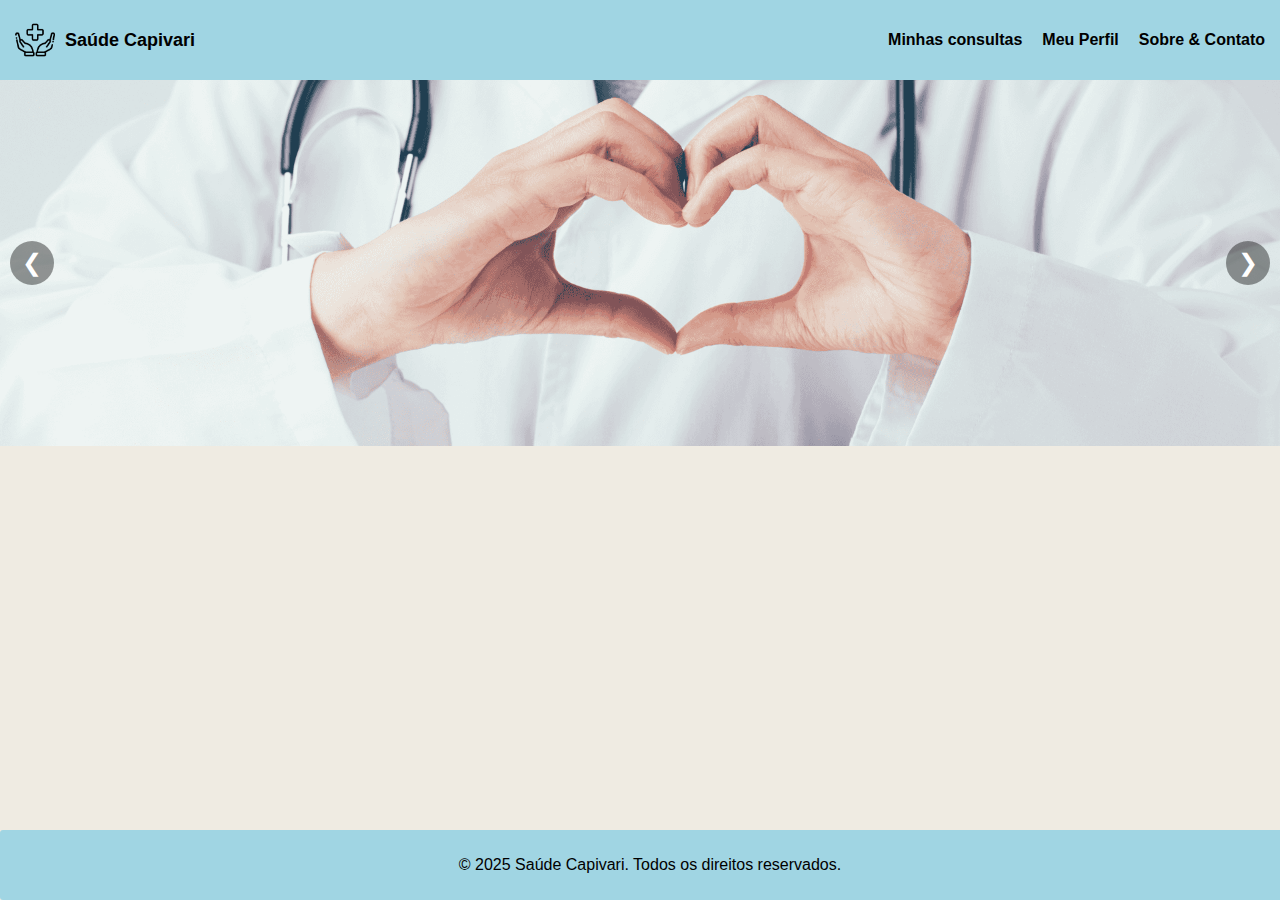
<file: PACIENTE/index.html>
<!DOCTYPE html>
<html lang="pt-BR">
  <head>
    <meta charset="UTF-8" />
    <meta name="viewport" content="width=device-width, initial-scale=1.0" />
    <title>Inicio</title>
    <link rel="stylesheet" href="styles.css" />
    <script defer src="navbar.js"></script>
    <link rel="icon" type="image" href="/PACIENTE/imagens/logo.png" />
  </head>
  <body>
    <nav class="navbar">
      <div class="logo">
        <img
          src="/PACIENTE/imagens/logo.png"
          alt="Logo Saúde Capivari"
          class="logo-img"
        />
        <span>Saúde Capivari</span>
      </div>

      <ul class="nav-links" id="navLinks">
        <li class="dropdown">
          <a href="#home">Minhas consultas</a>
          <ul class="dropdown-menu">
            <li><a href="#consultas-marcadas">Consultas Marcadas</a></li>
            <li><a href="#historico-consultas">Histórico de Consultas</a></li>
          </ul>
        </li>
        <li><a href="#contact">Meu Perfil</a></li>
        <li><a href="#about">Sobre & Contato</a></li>
      </ul>
      <div class="menu-toggle" onclick="toggleMenu()">☰</div>
    </nav>

    <div class="carousel">
      <img src="/PACIENTE/imagens/medicina.png" class="carousel-image active" />
      <img src="/PACIENTE/imagens/telemedicina-1.jpg" class="carousel-image" />
      <button class="carousel-btn prev" onclick="changeSlide(-1)">❮</button>
      <button class="carousel-btn next" onclick="changeSlide(1)">❯</button>
    </div>

    <div class="main-text fade-in-up fade-in-delay-1">
      <header id="home">
        <h1>Bem-vindo ao Agendamento de Consultas</h1>
        <p>Facilitando seu atendimento nos postos de saúde.</p>
      </header>

      <section id="schedule">
        <h2>Agendar Consulta</h2>
        <p>Escolha seu posto de saúde e agende sua consulta facilmente.</p>
      </section>
    </div>

    <section id="postos" class="fade-in-up fade-in-delay-2">
      <div class="botoes-postos">
        <a href="/POSTO/CENTROI/index.html">CENTRO I</a>
        <a href="/POSTO/CENTROII/index.html">CENTRO II</a>
        <a href="/POSTO/SANTALUCIA/index.html">SANTA LÚCIA</a>
        <a href="/POSTO/SANTOANDRE/index.html">SANTO ANDRÉ</a>
        <a href="/POSTO/CACADOR/index.html">CAÇADOR</a>
        <a href="/POSTO/VILAFLOR/index.html">VILA FLOR</a>
        <a href="/POSTO/TRESDEMAIO/index.html">TRÊS DE MAIO</a>
        <a href="/POSTO/ALVORADA/index.html">ALVORADA</a>
      </div>
    </section>

    <footer class="footer">
      <p>&copy; 2025 Saúde Capivari. Todos os direitos reservados.</p>
    </footer>

    <script>
      window.onload = function () {
        let currentSlide = 0;
        const slides = document.querySelectorAll(".carousel-image");

        function showSlide(index) {
          slides.forEach((slide, i) => {
            slide.classList.remove("active");
            if (i === index) slide.classList.add("active");
          });
        }

        function changeSlide(direction) {
          currentSlide += direction;
          if (currentSlide >= slides.length) currentSlide = 0;
          if (currentSlide < 0) currentSlide = slides.length - 1;
          showSlide(currentSlide);
        }

        // Exibe o primeiro slide
        showSlide(currentSlide);

        // Troca automático
        setInterval(() => changeSlide(1), 5000);

        // Torna a função acessível no HTML
        window.changeSlide = changeSlide;
      };
    </script>
  </body>
</html>
</file>
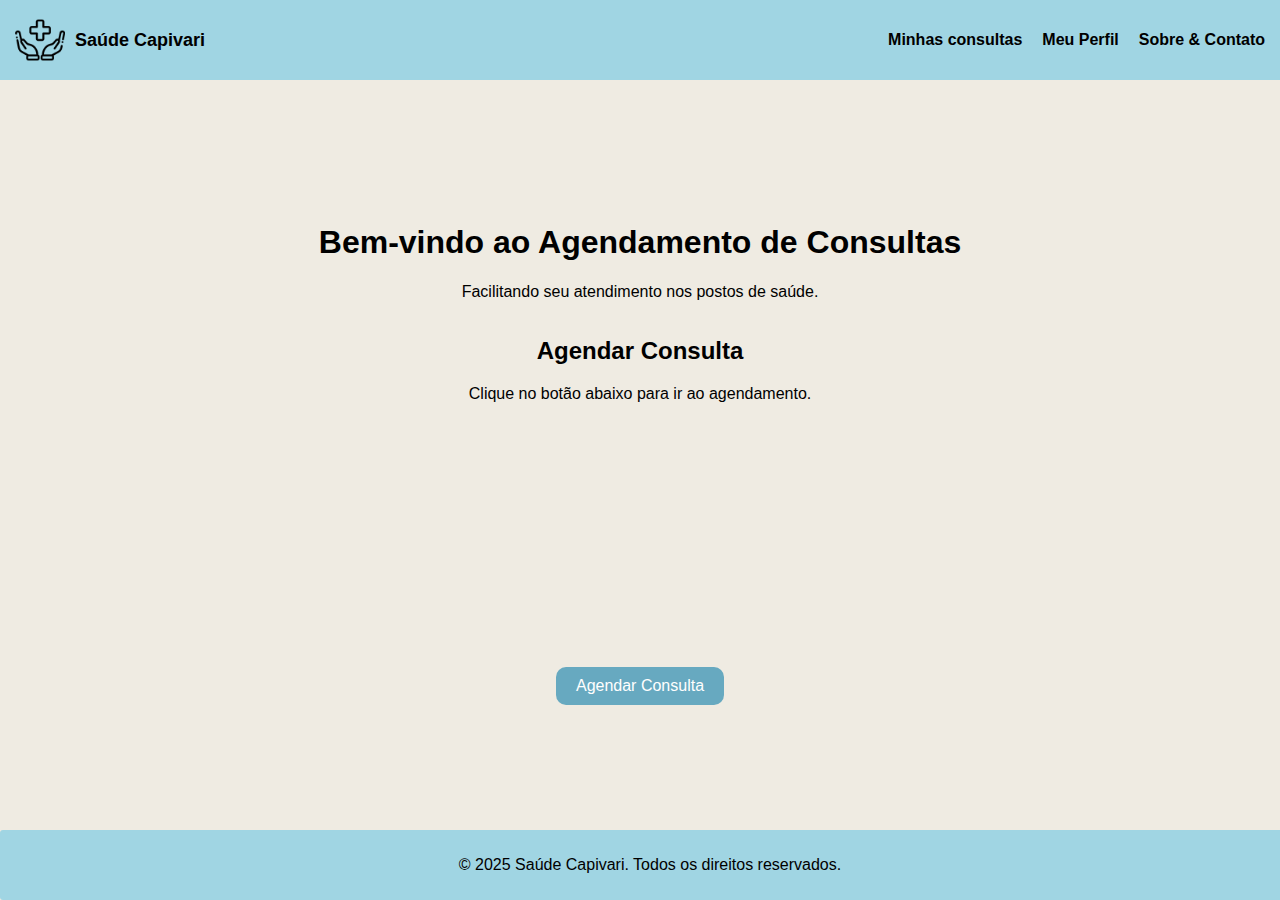
<file: POSTO/ALVORADA/index.html>
<!DOCTYPE html>
<html lang="pt-BR">
  <head>
    <meta charset="UTF-8" />
    <meta name="viewport" content="width=device-width, initial-scale=1.0" />
    <title>Inicio - Alvorada</title>
    <link rel="stylesheet" href="/POSTO/ALVORADA/style.css" />
    <script defer src="/PACIENTE/navbar.js"></script>
    <link rel="icon" type="image" href="/PACIENTE/imagens/logo.png" />
  </head>
  <body>
    <nav class="navbar">
      <div class="logo">
        <img
          src="/PACIENTE/imagens/logo.png"
          alt="Logo Saúde Capivari"
          class="logo-img"
        />
        <span>Saúde Capivari</span>
      </div>

      <ul class="nav-links" id="navLinks">
        <li class="dropdown">
          <a href="#home">Minhas consultas</a>
          <ul class="dropdown-menu">
            <li><a href="#consultas-marcadas">Consultas Marcadas</a></li>
            <li><a href="#historico-consultas">Histórico de Consultas</a></li>
          </ul>
        </li>
        <li><a href="#contact">Meu Perfil</a></li>
        <li><a href="#about">Sobre & Contato</a></li>
      </ul>
      <div class="menu-toggle" onclick="toggleMenu()">☰</div>
    </nav>

    <div class="main-text">
      <header id="home">
        <h1>Bem-vindo ao Agendamento de Consultas</h1>
        <p>Facilitando seu atendimento nos postos de saúde.</p>
      </header>

      <section id="schedule">
        <h2>Agendar Consulta</h2>
        <p>Clique no botão abaixo para ir ao agendamento.</p>
      </section>
    </div>

    <div class="button-agendamento">
      <a href="/PACIENTE/agendamento.html" class="btn-link">Agendar Consulta</a>
    </div>

    <footer class="footer">
      <p>&copy; 2025 Saúde Capivari. Todos os direitos reservados.</p>
    </footer>
  </body>
</html>
</file>
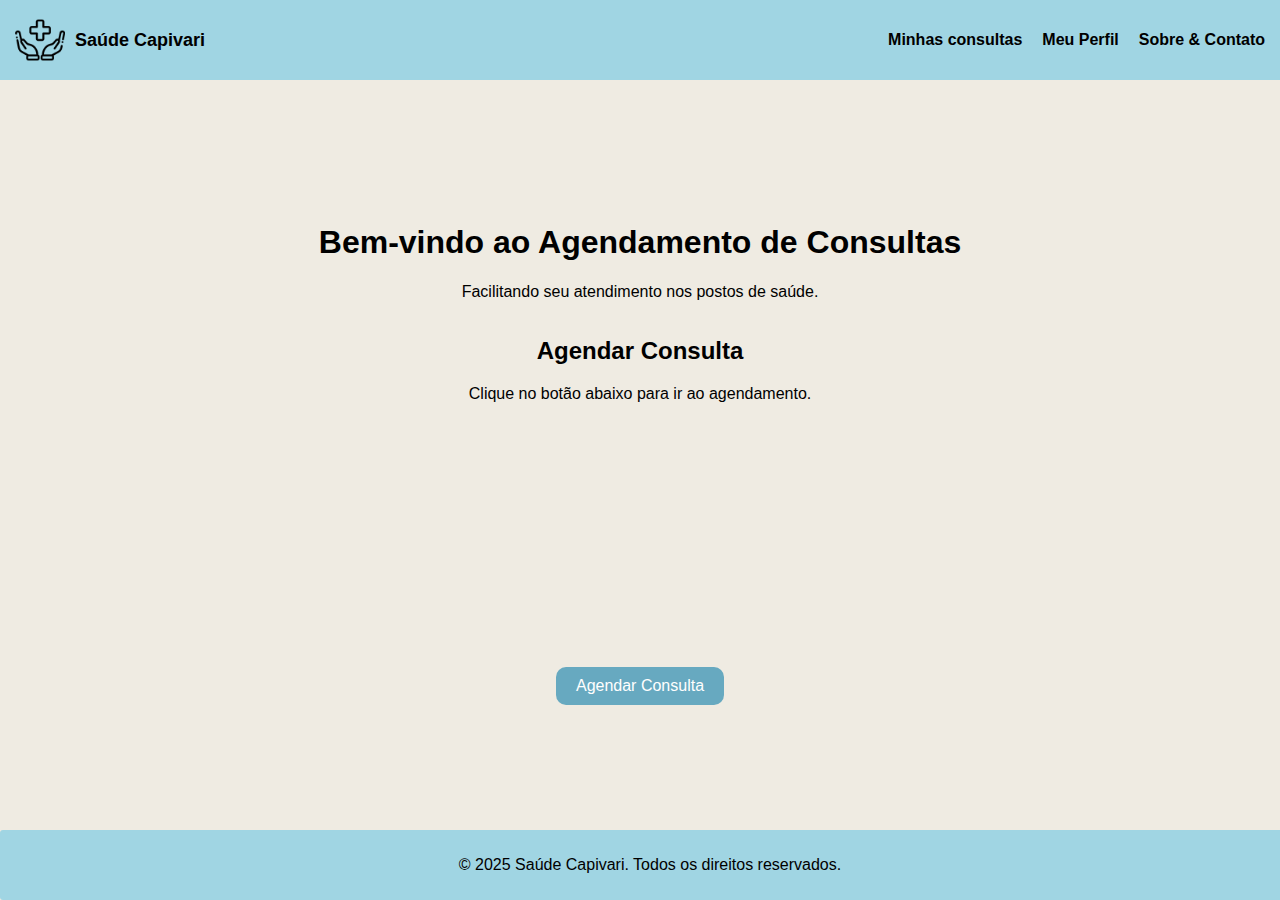
<file: POSTO/CACADOR/index.html>
<!DOCTYPE html>
<html lang="pt-BR">
  <head>
    <meta charset="UTF-8" />
    <meta name="viewport" content="width=device-width, initial-scale=1.0" />
    <title>Inicio - Caçador</title>
    <link rel="stylesheet" href="/POSTO/CACADOR/style.css" />
    <script defer src="/PACIENTE/navbar.js"></script>
    <link rel="icon" type="image" href="/PACIENTE/imagens/logo.png" />
  </head>
  <body>
    <nav class="navbar">
      <div class="logo">
        <img
          src="/PACIENTE/imagens/logo.png"
          alt="Logo Saúde Capivari"
          class="logo-img"
        />
        <span>Saúde Capivari</span>
      </div>

      <ul class="nav-links" id="navLinks">
        <li class="dropdown">
          <a href="#home">Minhas consultas</a>
          <ul class="dropdown-menu">
            <li><a href="#consultas-marcadas">Consultas Marcadas</a></li>
            <li><a href="#historico-consultas">Histórico de Consultas</a></li>
          </ul>
        </li>
        <li><a href="#contact">Meu Perfil</a></li>
        <li><a href="#about">Sobre & Contato</a></li>
      </ul>
      <div class="menu-toggle" onclick="toggleMenu()">☰</div>
    </nav>

    <div class="main-text">
      <header id="home">
        <h1>Bem-vindo ao Agendamento de Consultas</h1>
        <p>Facilitando seu atendimento nos postos de saúde.</p>
      </header>

      <section id="schedule">
        <h2>Agendar Consulta</h2>
        <p>Clique no botão abaixo para ir ao agendamento.</p>
      </section>
    </div>

    <div class="button-agendamento">
      <a href="/PACIENTE/agendamento.html" class="btn-link">Agendar Consulta</a>
    </div>

    <footer class="footer">
      <p>&copy; 2025 Saúde Capivari. Todos os direitos reservados.</p>
    </footer>
  </body>
</html>
</file>
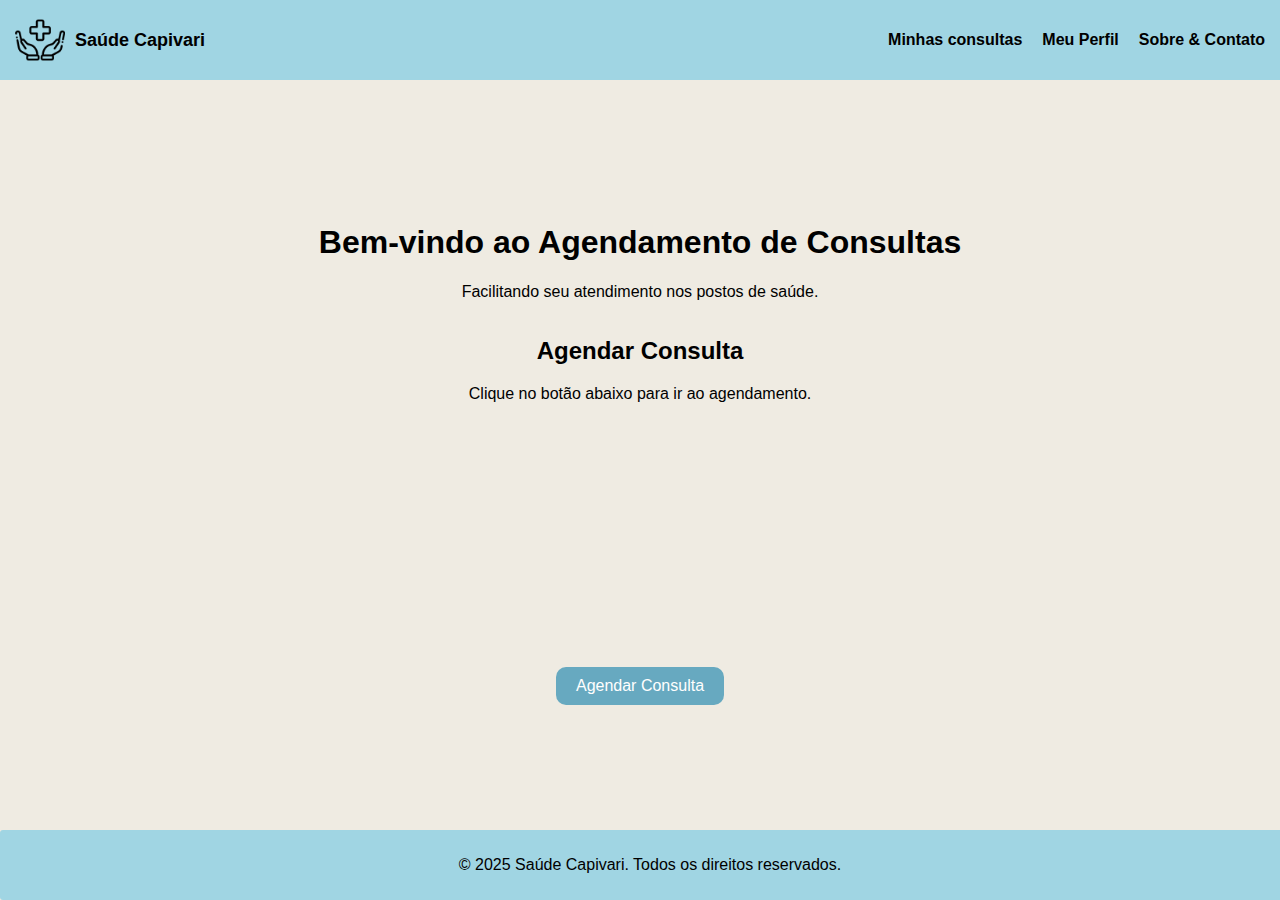
<file: POSTO/CENTROI/index.html>
<!DOCTYPE html>
<html lang="pt-BR">
  <head>
    <meta charset="UTF-8" />
    <meta name="viewport" content="width=device-width, initial-scale=1.0" />
    <title>Inicio - Centro I</title>
    <link rel="stylesheet" href="/POSTO/CENTROI/style.css" />
    <script defer src="/PACIENTE/navbar.js"></script>
    <link rel="icon" type="image" href="/PACIENTE/imagens/logo.png" />
  </head>
  <body>
    <nav class="navbar">
      <div class="logo">
        <img
          src="/PACIENTE/imagens/logo.png"
          alt="Logo Saúde Capivari"
          class="logo-img"
        />
        <span>Saúde Capivari</span>
      </div>

      <ul class="nav-links" id="navLinks">
        <li class="dropdown">
          <a href="#home">Minhas consultas</a>
          <ul class="dropdown-menu">
            <li><a href="#consultas-marcadas">Consultas Marcadas</a></li>
            <li><a href="#historico-consultas">Histórico de Consultas</a></li>
          </ul>
        </li>
        <li><a href="#contact">Meu Perfil</a></li>
        <li><a href="#about">Sobre & Contato</a></li>
      </ul>
      <div class="menu-toggle" onclick="toggleMenu()">☰</div>
    </nav>

    <div class="main-text">
      <header id="home">
        <h1>Bem-vindo ao Agendamento de Consultas</h1>
        <p>Facilitando seu atendimento nos postos de saúde.</p>
      </header>

      <section id="schedule">
        <h2>Agendar Consulta</h2>
        <p>Clique no botão abaixo para ir ao agendamento.</p>
      </section>
    </div>

    <div class="button-agendamento">
      <a href="/PACIENTE/agendamento.html" class="btn-link">Agendar Consulta</a>
    </div>

    <footer class="footer">
      <p>&copy; 2025 Saúde Capivari. Todos os direitos reservados.</p>
    </footer>
  </body>
</html>
</file>
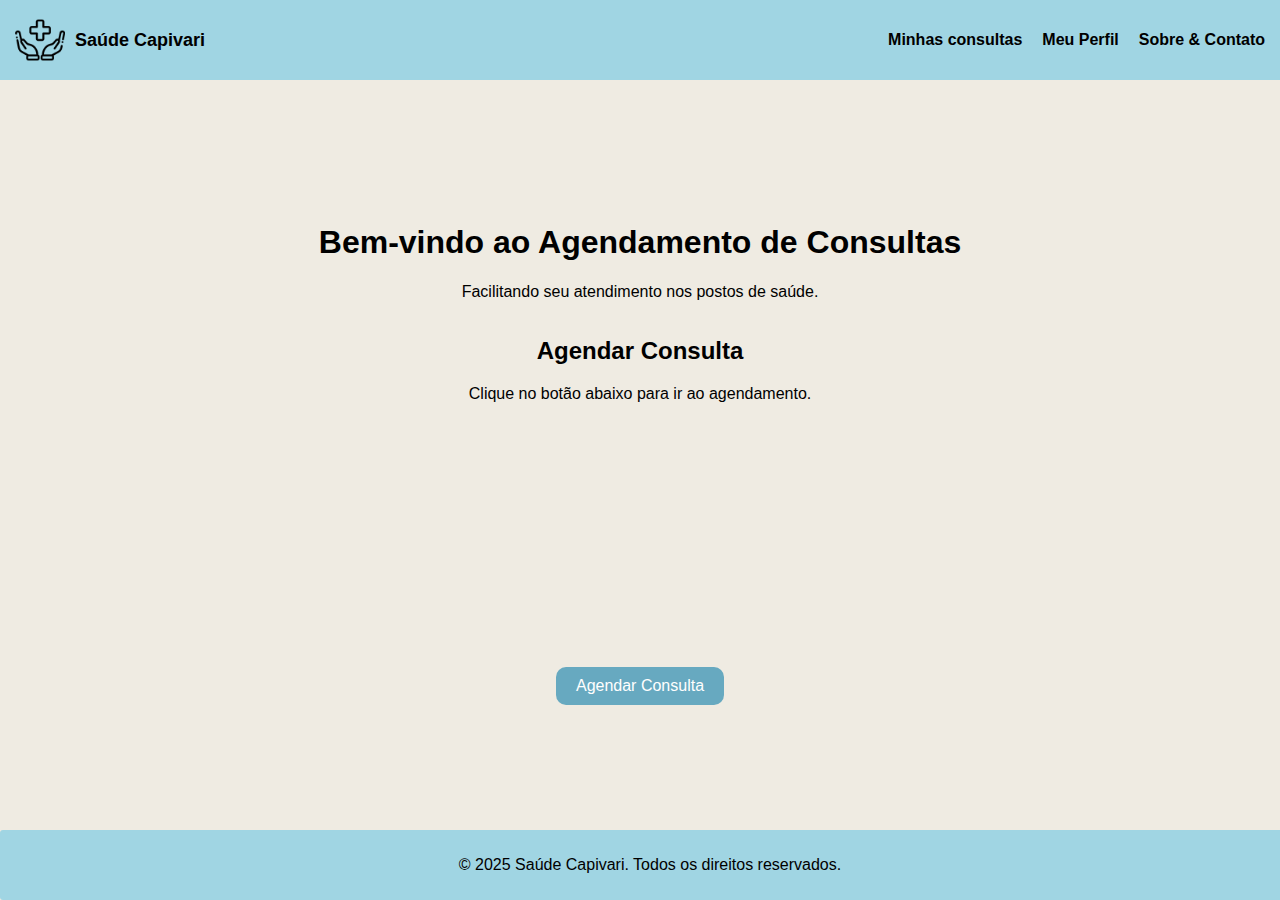
<file: POSTO/CENTROII/index.html>
<!DOCTYPE html>
<html lang="pt-BR">
  <head>
    <meta charset="UTF-8" />
    <meta name="viewport" content="width=device-width, initial-scale=1.0" />
    <title>Inicio - Centro II</title>
    <link rel="stylesheet" href="/POSTO/CENTROII/style.css" />
    <script defer src="/PACIENTE/navbar.js"></script>
    <link rel="icon" type="image" href="/PACIENTE/imagens/logo.png" />
  </head>
  <body>
    <nav class="navbar">
      <div class="logo">
        <img
          src="/PACIENTE/imagens/logo.png"
          alt="Logo Saúde Capivari"
          class="logo-img"
        />
        <span>Saúde Capivari</span>
      </div>

      <ul class="nav-links" id="navLinks">
        <li class="dropdown">
          <a href="#home">Minhas consultas</a>
          <ul class="dropdown-menu">
            <li><a href="#consultas-marcadas">Consultas Marcadas</a></li>
            <li><a href="#historico-consultas">Histórico de Consultas</a></li>
          </ul>
        </li>
        <li><a href="#contact">Meu Perfil</a></li>
        <li><a href="#about">Sobre & Contato</a></li>
      </ul>
      <div class="menu-toggle" onclick="toggleMenu()">☰</div>
    </nav>

    <div class="main-text">
      <header id="home">
        <h1>Bem-vindo ao Agendamento de Consultas</h1>
        <p>Facilitando seu atendimento nos postos de saúde.</p>
      </header>

      <section id="schedule">
        <h2>Agendar Consulta</h2>
        <p>Clique no botão abaixo para ir ao agendamento.</p>
      </section>
    </div>

    <div class="button-agendamento">
      <a href="/PACIENTE/agendamento.html" class="btn-link">Agendar Consulta</a>
    </div>

    <footer class="footer">
      <p>&copy; 2025 Saúde Capivari. Todos os direitos reservados.</p>
    </footer>
  </body>
</html>
</file>
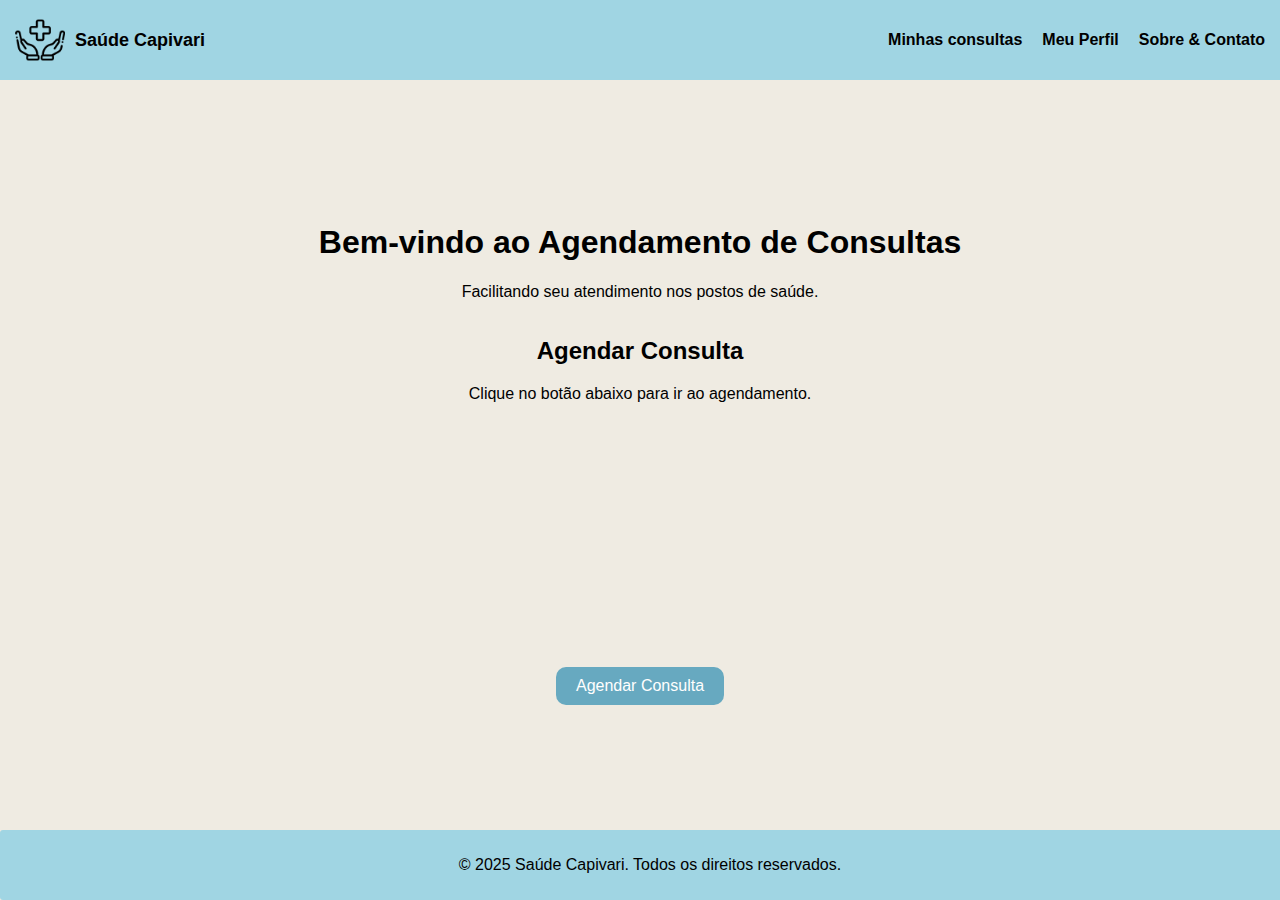
<file: POSTO/SANTALUCIA/index.html>
<!DOCTYPE html>
<html lang="pt-BR">
  <head>
    <meta charset="UTF-8" />
    <meta name="viewport" content="width=device-width, initial-scale=1.0" />
    <title>Inicio - Santa Lucia</title>
    <link rel="stylesheet" href="/POSTO/SANTALUCIA/style.css" />
    <script defer src="/PACIENTE/navbar.js"></script>
    <link rel="icon" type="image" href="/PACIENTE/imagens/logo.png" />
  </head>
  <body>
    <nav class="navbar">
      <div class="logo">
        <img
          src="/PACIENTE/imagens/logo.png"
          alt="Logo Saúde Capivari"
          class="logo-img"
        />
        <span>Saúde Capivari</span>
      </div>

      <ul class="nav-links" id="navLinks">
        <li class="dropdown">
          <a href="#home">Minhas consultas</a>
          <ul class="dropdown-menu">
            <li><a href="#consultas-marcadas">Consultas Marcadas</a></li>
            <li><a href="#historico-consultas">Histórico de Consultas</a></li>
          </ul>
        </li>
        <li><a href="#contact">Meu Perfil</a></li>
        <li><a href="#about">Sobre & Contato</a></li>
      </ul>
      <div class="menu-toggle" onclick="toggleMenu()">☰</div>
    </nav>

    <div class="main-text">
      <header id="home">
        <h1>Bem-vindo ao Agendamento de Consultas</h1>
        <p>Facilitando seu atendimento nos postos de saúde.</p>
      </header>

      <section id="schedule">
        <h2>Agendar Consulta</h2>
        <p>Clique no botão abaixo para ir ao agendamento.</p>
      </section>
    </div>

    <div class="button-agendamento">
      <a href="/PACIENTE/agendamento.html" class="btn-link">Agendar Consulta</a>
    </div>

    <footer class="footer">
      <p>&copy; 2025 Saúde Capivari. Todos os direitos reservados.</p>
    </footer>
  </body>
</html>
</file>
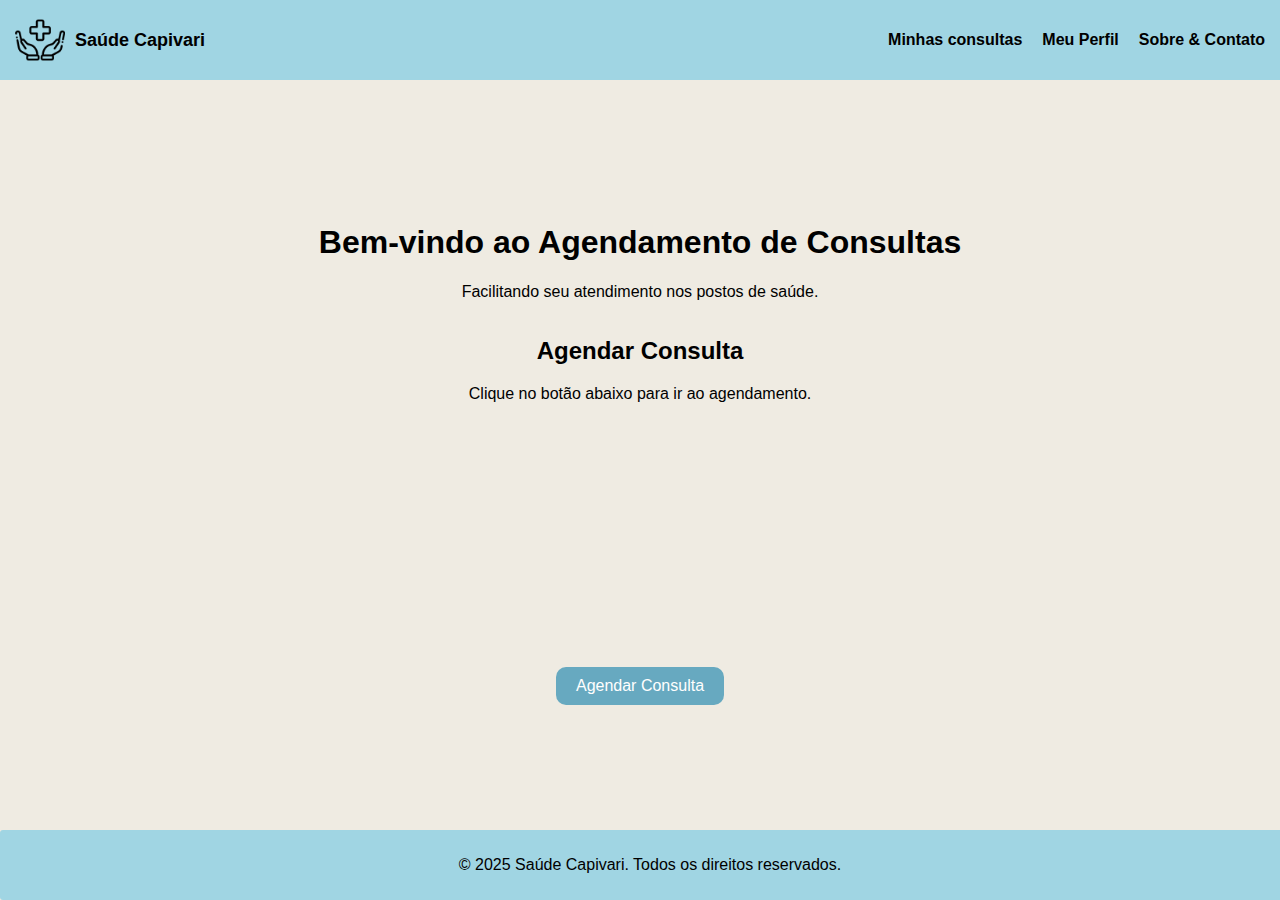
<file: POSTO/SANTOANDRE/index.html>
<!DOCTYPE html>
<html lang="pt-BR">
  <head>
    <meta charset="UTF-8" />
    <meta name="viewport" content="width=device-width, initial-scale=1.0" />
    <title>Inicio - Santo Andre</title>
    <link rel="stylesheet" href="/POSTO/SANTOANDRE/style.css" />
    <script defer src="/PACIENTE/navbar.js"></script>
    <link rel="icon" type="image" href="/PACIENTE/imagens/logo.png" />
  </head>
  <body>
    <nav class="navbar">
      <div class="logo">
        <img
          src="/PACIENTE/imagens/logo.png"
          alt="Logo Saúde Capivari"
          class="logo-img"
        />
        <span>Saúde Capivari</span>
      </div>

      <ul class="nav-links" id="navLinks">
        <li class="dropdown">
          <a href="#home">Minhas consultas</a>
          <ul class="dropdown-menu">
            <li><a href="#consultas-marcadas">Consultas Marcadas</a></li>
            <li><a href="#historico-consultas">Histórico de Consultas</a></li>
          </ul>
        </li>
        <li><a href="#contact">Meu Perfil</a></li>
        <li><a href="#about">Sobre & Contato</a></li>
      </ul>
      <div class="menu-toggle" onclick="toggleMenu()">☰</div>
    </nav>

    <div class="main-text">
      <header id="home">
        <h1>Bem-vindo ao Agendamento de Consultas</h1>
        <p>Facilitando seu atendimento nos postos de saúde.</p>
      </header>

      <section id="schedule">
        <h2>Agendar Consulta</h2>
        <p>Clique no botão abaixo para ir ao agendamento.</p>
      </section>
    </div>

    <div class="button-agendamento">
      <a href="/PACIENTE/agendamento.html" class="btn-link">Agendar Consulta</a>
    </div>

    <footer class="footer">
      <p>&copy; 2025 Saúde Capivari. Todos os direitos reservados.</p>
    </footer>
  </body>
</html>
</file>
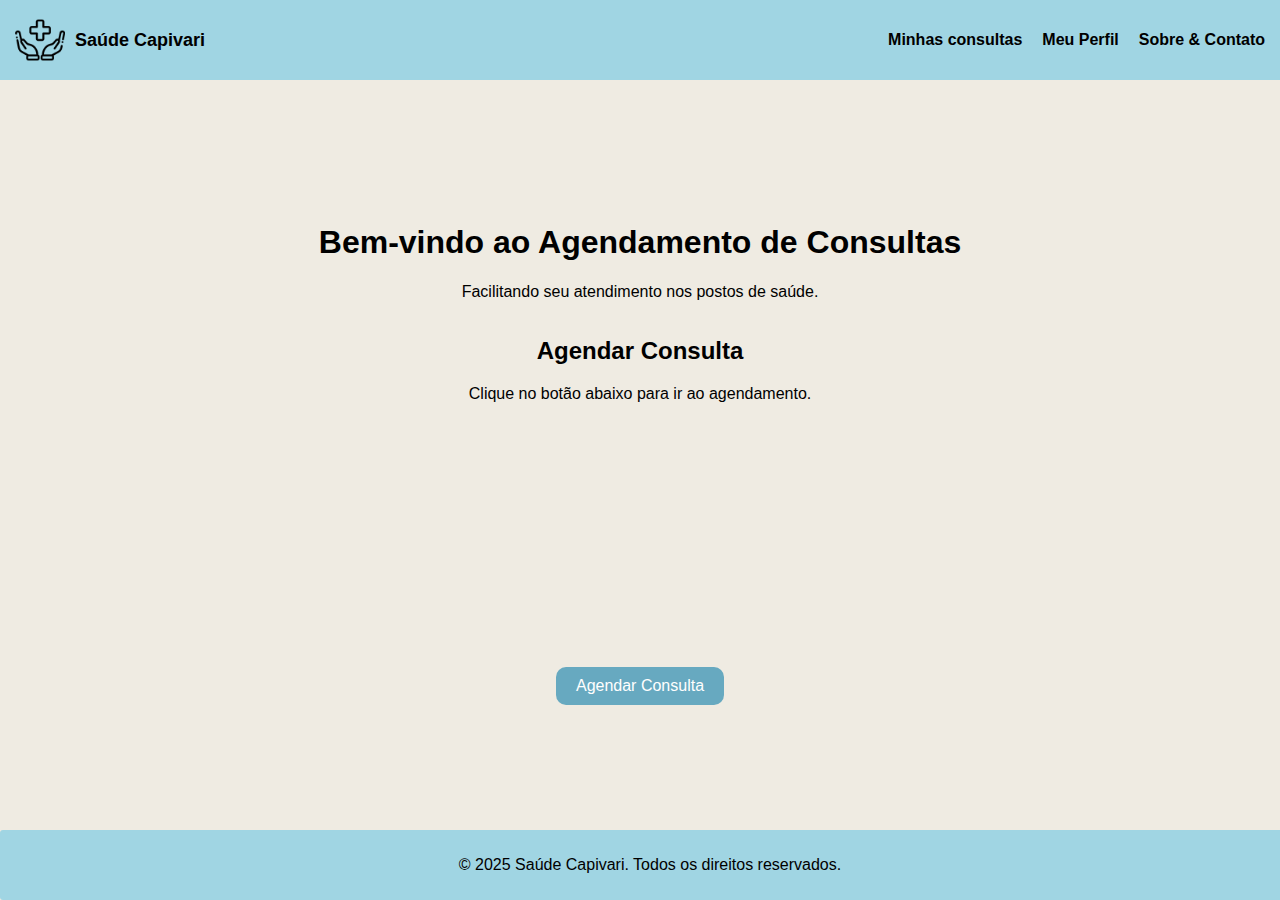
<file: POSTO/TRESDEMAIO/index.html>
<!DOCTYPE html>
<html lang="pt-BR">
  <head>
    <meta charset="UTF-8" />
    <meta name="viewport" content="width=device-width, initial-scale=1.0" />
    <title>Inicio - Três de Maio</title>
    <link rel="stylesheet" href="/POSTO/TRESDEMAIO/style.css" />
    <script defer src="/PACIENTE/navbar.js"></script>
    <link rel="icon" type="image" href="/PACIENTE/imagens/logo.png" />
  </head>
  <body>
    <nav class="navbar">
      <div class="logo">
        <img
          src="/PACIENTE/imagens/logo.png"
          alt="Logo Saúde Capivari"
          class="logo-img"
        />
        <span>Saúde Capivari</span>
      </div>

      <ul class="nav-links" id="navLinks">
        <li class="dropdown">
          <a href="#home">Minhas consultas</a>
          <ul class="dropdown-menu">
            <li><a href="#consultas-marcadas">Consultas Marcadas</a></li>
            <li><a href="#historico-consultas">Histórico de Consultas</a></li>
          </ul>
        </li>
        <li><a href="#contact">Meu Perfil</a></li>
        <li><a href="#about">Sobre & Contato</a></li>
      </ul>
      <div class="menu-toggle" onclick="toggleMenu()">☰</div>
    </nav>

    <div class="main-text">
      <header id="home">
        <h1>Bem-vindo ao Agendamento de Consultas</h1>
        <p>Facilitando seu atendimento nos postos de saúde.</p>
      </header>

      <section id="schedule">
        <h2>Agendar Consulta</h2>
        <p>Clique no botão abaixo para ir ao agendamento.</p>
      </section>
    </div>

    <div class="button-agendamento">
      <a href="/PACIENTE/agendamento.html" class="btn-link">Agendar Consulta</a>
    </div>

    <footer class="footer">
      <p>&copy; 2025 Saúde Capivari. Todos os direitos reservados.</p>
    </footer>
  </body>
</html>
</file>
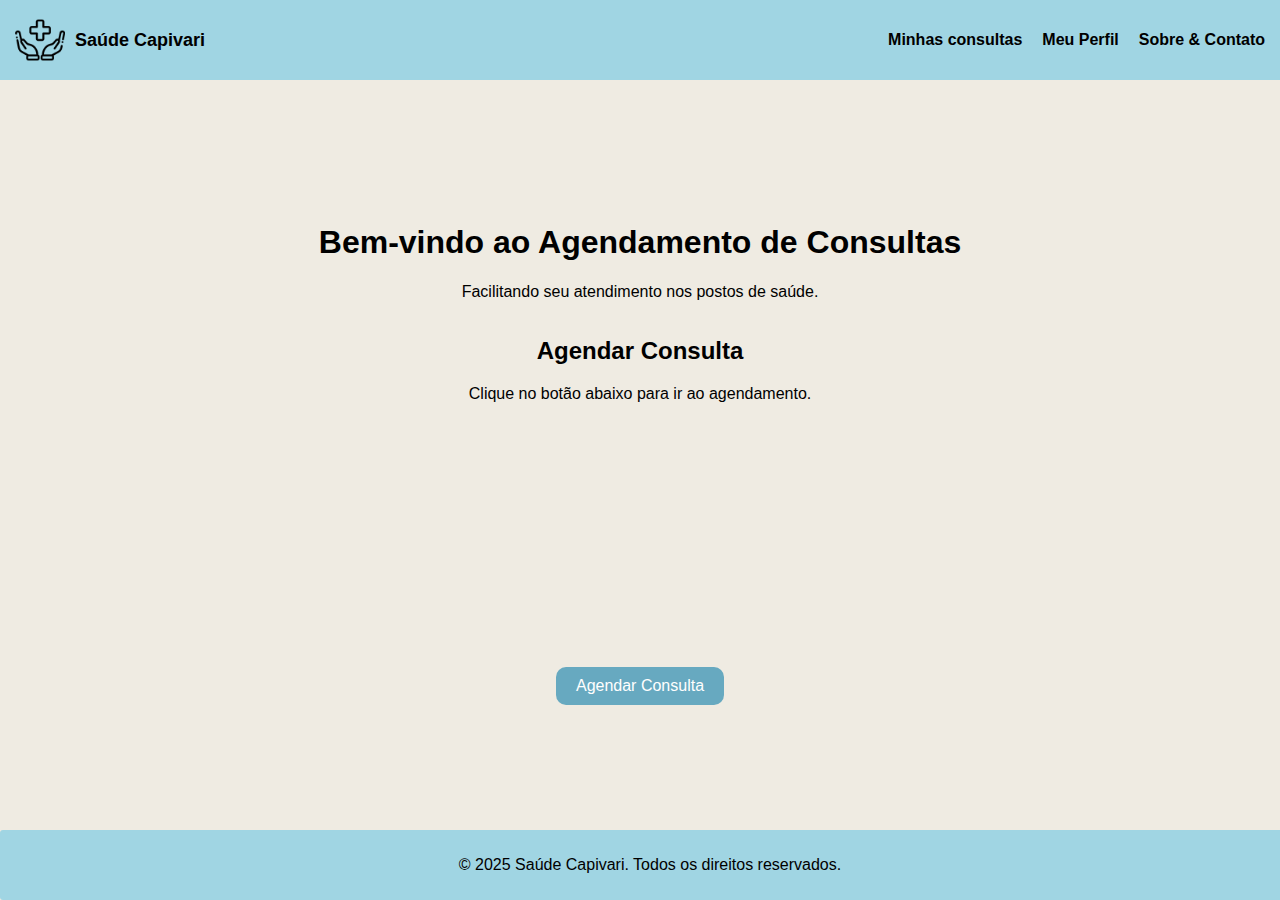
<file: POSTO/VILAFLOR/index.html>
<!DOCTYPE html>
<html lang="pt-BR">
  <head>
    <meta charset="UTF-8" />
    <meta name="viewport" content="width=device-width, initial-scale=1.0" />
    <title>Inicio - Vila Flor</title>
    <link rel="stylesheet" href="/POSTO/VILAFLOR/style.css" />
    <script defer src="/PACIENTE/navbar.js"></script>
    <link rel="icon" type="image" href="/PACIENTE/imagens/logo.png" />
  </head>
  <body>
    <nav class="navbar">
      <div class="logo">
        <img
          src="/PACIENTE/imagens/logo.png"
          alt="Logo Saúde Capivari"
          class="logo-img"
        />
        <span>Saúde Capivari</span>
      </div>

      <ul class="nav-links" id="navLinks">
        <li class="dropdown">
          <a href="#home">Minhas consultas</a>
          <ul class="dropdown-menu">
            <li><a href="#consultas-marcadas">Consultas Marcadas</a></li>
            <li><a href="#historico-consultas">Histórico de Consultas</a></li>
          </ul>
        </li>
        <li><a href="#contact">Meu Perfil</a></li>
        <li><a href="#about">Sobre & Contato</a></li>
      </ul>
      <div class="menu-toggle" onclick="toggleMenu()">☰</div>
    </nav>

    <div class="main-text">
      <header id="home">
        <h1>Bem-vindo ao Agendamento de Consultas</h1>
        <p>Facilitando seu atendimento nos postos de saúde.</p>
      </header>

      <section id="schedule">
        <h2>Agendar Consulta</h2>
        <p>Clique no botão abaixo para ir ao agendamento.</p>
      </section>
    </div>

    <div class="button-agendamento">
      <a href="/PACIENTE/agendamento.html" class="btn-link">Agendar Consulta</a>
    </div>

    <footer class="footer">
      <p>&copy; 2025 Saúde Capivari. Todos os direitos reservados.</p>
    </footer>
  </body>
</html>
</file>
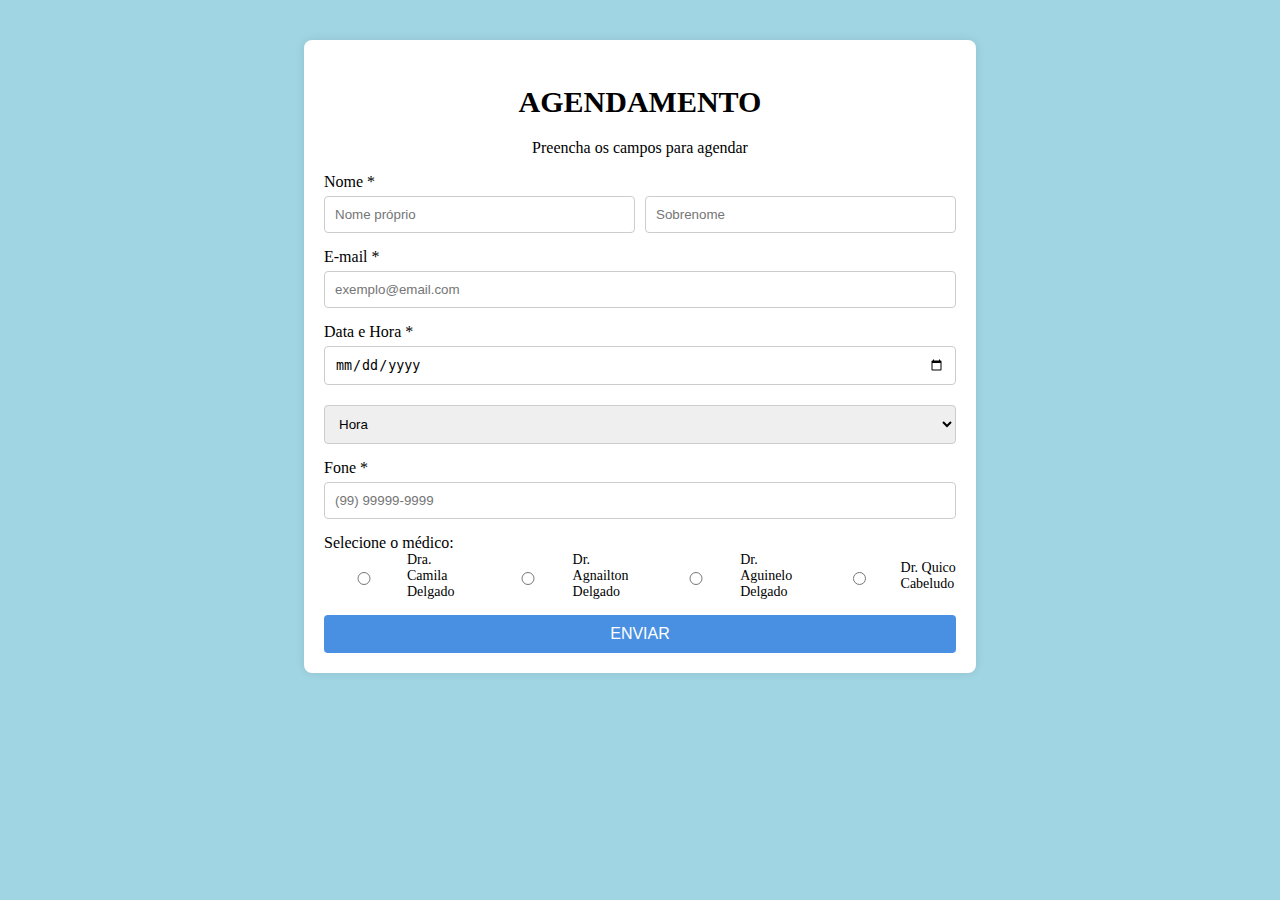
<file: PACIENTE/agendamento.html>
<!DOCTYPE html>
<html lang="en">
<head>
    <meta charset="UTF-8">
    <meta name="viewport" content="width=device-width, initial-scale=1.0">
    <title>Agendamento - Saúde Capivari</title>
    <link rel="stylesheet" href="/PACIENTE/agendamento.css">
    <link rel="icon" type="image" href="/PACIENTE/logo.png">
</head>
<body>
    <div class="container">
        <h2>AGENDAMENTO</h2>
        <p>Preencha os campos para agendar</p>
    
        <!-- Nome e Sobrenome lado a lado -->
        <div class="form-group">
            <label for="nome">Nome *</label>
            <div class="flex-container">
                <input type="text" id="nome" placeholder="Nome próprio" required>
                <input type="text" id="sobrenome" placeholder="Sobrenome" required>
            </div>
        </div>
    
        <div class="form-group">
            <label for="email">E-mail *</label>
            <input type="email" id="email" placeholder="exemplo@email.com" required>
        </div>
    
        <div class="form-group">
            <label for="data">Data e Hora *</label>
            <input type="date" id="data" required>
        </div>
    
        <div class="form-group">
            <select id="hora-minuto" required>
                <option value="">Hora</option>
                <option>07:00</option>
                <option>07:30</option>
                <option>08:00</option>
                <option>08:30</option>
                <option>09:00</option>
                <option>09:30</option>
                <option>10:00</option>
                <option>10:30</option>
                <option>11:00</option>
                <option>11:30</option>
                <option>12:00</option>
                <option>12:30</option>
                <option>13:00</option>
                <option>13:30</option>
                <option>14:00</option>
                <option>14:30</option>
                <option>15:00</option>
                <option>15:30</option>
                <option>16:00</option>
                <option>16:30</option>
                <option>17:00</option>
                <option>17:30</option>
            </select>
        </div>
    
        <div class="form-group">
            <label for="telefone">Fone *</label>
            <input type="tel" id="telefone" placeholder="(99) 99999-9999" required>
        </div>
    
        <div class="form-group">
            <label>Selecione o médico:</label>
            <div class="radio-group">
                <label><input type="radio" name="dentista" value="Camila"> Dra. Camila Delgado</label>
                <label><input type="radio" name="dentista" value="Agnailton"> Dr. Agnailton Delgado</label>
                <label><input type="radio" name="dentista" value="Aguinelo"> Dr. Aguinelo Delgado</label>
                <label><input type="radio" name="dentista" value="Aguinelo"> Dr. Quico Cabeludo</label>
            </div>
        </div>
    
        <button type="submit">ENVIAR</button>
    </div>
</body>
</html>
</file>
<file: PACIENTE/styles.css>
body {
  font-family: Arial, sans-serif;
  margin: 0;
  padding: 0;
  background-color: #efebe2;
  display: flex;
  flex-direction: column;
  min-height: 100vh;
}

html,
body {
  overflow-x: hidden;
}

.logo {
  display: flex;
  align-items: center;
  gap: 10px;
  font-weight: bold;
  font-size: 18px;
}

.logo-img {
  width: 40px;
  height: auto;
}

.navbar {
  display: flex;
  width: 100%;
  justify-content: space-between;
  align-items: center;
  background-color: #a0d5e3;
  padding: 15px;
  color: black;
  font-weight: bold;
  z-index: 100;
  position: relative;
  box-sizing: border-box;
}

.nav-links {
  list-style: none;
  display: flex;
  gap: 20px;
}

.nav-links li a {
  color: black;
  text-decoration: none;
  font-weight: bold;
}

.menu-toggle {
  display: none;
  font-size: 24px;
  cursor: pointer;
}

@media (max-width: 768px) {
  .nav-links {
    display: none;
    flex-direction: column;
    background-color: #007bff;
    position: absolute;
    top: 60px;
    right: 0;
    width: 200px;
    text-align: center;
  }

  .nav-links.active {
    display: flex;
  }

  .menu-toggle {
    display: block;
  }
}

.footer {
  background-color: #a0d5e3;
  color: black;
  text-align: center;
  padding: 10px;
  width: 100%;
  border-radius: 3px;
  margin-top: auto;
}

@keyframes fadeInUp {
  0% {
    opacity: 0;
    transform: translateY(30px);
  }
  100% {
    opacity: 1;
    transform: translateY(0);
  }
}

.fade-in-up {
  opacity: 0;
  animation: fadeInUp 1s ease-out forwards;
  transform: translateY(30px);
  transition: opacity 0.8s ease, transform 0.8s ease;
}

.fade-in-delay-1 {
  animation-delay: 0.3s;
}

.fade-in-delay-2 {
  animation-delay: 0.6s;
}

.fade-in-delay-3 {
  animation-delay: 0.9s;
}

.main-text {
  padding: 40px 20px;
  text-align: center;
}

.main-text h1 {
  margin-bottom: 10px;
}

.main-text p {
  font-size: 18px;
  color: #333;
}

.button-agendamento {
  text-align: center;
  margin: 40px 0;
}

.btn-link {
  background-color: #67a9c0;
  color: white;
  border: none;
  padding: 10px 20px;
  font-size: 16px;
  border-radius: 10px;
  cursor: pointer;
  text-decoration: none;
  transition: background-color 0.3s ease;
}

.btn-link:hover {
  background-color: #206b95;
}

/* Carrossel */
.carousel {
  position: relative;
  width: 100%;
  max-width: 100%;
  margin: 0 auto;
  overflow: hidden;
  aspect-ratio: 21 / 6; /* Define proporção fixa */
  background-color: #ddd;
}

.carousel-image {
  display: none;
  width: 100%;
  height: 100%;
  object-fit: cover; /* Mantém proporção e preenche o container */
}

.carousel-image.active {
  display: block;
}

.carousel-btn {
  position: absolute;
  top: 50%;
  transform: translateY(-50%);
  background-color: rgba(0, 0, 0, 0.4);
  border: none;
  color: white;
  font-size: 24px;
  padding: 8px 12px;
  cursor: pointer;
  border-radius: 50%;
  z-index: 10;
}

.carousel-btn.prev {
  left: 10px;
}

.carousel-btn.next {
  right: 10px;
}

/* Dropdown */
.dropdown {
  position: relative;
  display: inline-block;
}

.dropdown-menu {
  position: absolute;
  z-index: 999; /*Garante que ficará acima de quase tudo*/
  top: 35px;
  left: 50%;
  transform: translateX(-50%);
  background-color: #a0d5e3;
  list-style: none;
  padding: 5px 0;
  margin: 0;
  width: 200px;
  opacity: 0;
  visibility: hidden;
  border-radius: 10px;
  box-shadow: 0px 4px 6px rgba(0, 0, 0, 0.1);
  transition: opacity 0.3s ease, transform 0.2s ease, visibility 0.3s;
}

.dropdown-menu li {
  padding: 12px;
  text-align: left;
}

.dropdown-menu li:last-child {
  border-bottom: none;
}

.dropdown-menu li a {
  text-decoration: none;
  color: black;
  display: block;
  padding: 10px 15px;
}

.dropdown:hover .dropdown-menu {
  opacity: 1;
  visibility: visible;
  transform: translateX(-50%) translateY(0);
}

/* Botões de postos */
.botoes-postos {
  display: flex;
  flex-wrap: wrap;
  justify-content: center;
  gap: 10px;
  padding: 10px 20px 20px 20px; /* menos padding superior */
  margin-top: -10px; /* opcional: puxa os botões pra cima */
}

.botoes-postos a {
  background-color: #67a9c0;
  color: white;
  text-decoration: none;
  padding: 12px 20px;
  border-radius: 8px;
  font-size: 16px;
  transition: background-color 0.3s ease;
}

.botoes-postos a:hover {
  background-color: #206b95;
}
</file>
<file: POSTO/ALVORADA/style.css>
body {
    font-family: Arial, sans-serif;
    margin: 0;
    padding: 0;
    box-sizing: border-box;
    flex: 1;
    display: flex;
    flex-direction: column;
    background-color: #efebe2;
}

.logo {
    display: flex;
    align-items: center;
    gap: 10px; /* Espaço entre a imagem e o texto */
    font-weight: bold;
    font-size: 18px;
}

.logo-img {
    width: 40px; /* Ajuste o tamanho da logo conforme necessário */
    height: auto;
    max-width: 50px;
    width: auto;
}

.navbar { /*muda a cor da nav bar e no final a cor da letra da logo*/
    display: flex;
    justify-content: space-between;
    align-items: center;
    background-color: #a0d5e3;
    padding: 15px;
    color: black;
    font-weight: bold;
}

.main-text {
    display: flex;
    flex-direction: column; /* Empilha os elementos verticalmente */
    align-items: center; /* Centraliza horizontalmente */
    justify-content: center; /* Centraliza verticalmente */
    text-align: center; /* Alinha o texto dentro dos elementos */
    height: 80vh; /* Faz o conteúdo ocupar 80% da tela */
}

.main-content, .main-content1 {
    width: 60%; /* Define uma largura padrão para os textos */
}

.nav-links {
    list-style: none;
    display: flex;
    gap: 20px;
}

.nav-links li a { /*muda os textos botão da navbar*/
    color: black;
    text-decoration: none;
    font-weight: bold;
}

.menu-toggle {
    display: none;
    font-size: 24px;
    cursor: pointer;
}

@media (max-width: 768px) {
    .nav-links {
        display: none;
        flex-direction: column;
        background-color: #007BFF;
        position: absolute;
        top: 60px;
        right: 0;
        width: 200px;
        text-align: center;
    }
    .nav-links.active {
        display: flex;
    }
    .menu-toggle {
        display: block;
    }
}

html, body {
    height: 100%;
    margin: 0;
    display: flex;
    flex-direction: column;
}

.footer {
    background-color: #a0d5e3;
    color: black;
    text-align: center;
    padding: 10px;
    width: 100%;
    border-radius: 3px;
}

.main-content{ /*texto dentro do background*/
    color: black;
}

/* Estiliza o contêiner do botão */
.button-agendamento {
    text-align: center; /* Centraliza o botão */
    margin-top: 0px;  /* Espaçamento superior */
    display: flex;
    justify-content: center;
    align-items: center;
    height: 50vh;
}

.btn-link {
    background-color: #67a9c0;
    color: #fffffe;
    border: none;
    padding: 10px 20px;
    font-size: 16px;
    border-radius: 10px;
    cursor: pointer;
    text-decoration: none;
    transition: background-color 0.3s ease;
}

.btn-link:hover {
    background-color: #206b95;
}

/* Estiliza o botão dentro do .button-agendamento */
.button-agendamento button {
    background-color: #67a9c0;
    color: #fffffe; /* Texto branco */
    border: none; /* Remove borda */
    padding: 10px 20px; /* Espaçamento interno */
    font-size: 16px; /* Tamanho da fonte */
    border-radius: 10px; /* Borda arredondada */
    cursor: pointer; /* Cursor ao passar o mouse */
    transition: background-color 0.3s ease; /* Animação de hover */
}

/* Efeito ao passar o mouse */
.button-agendamento button:hover {
    background-color: #206b95; /* Azul mais escuro */
}

/* Container do dropdown */
.dropdown {
    position: relative;
    display: inline-block;
}

/* Ajuste para alinhar corretamente o menu suspenso */
.dropdown-menu {
    position: absolute;
    top: 35px; /* Ajuste fino para alinhar exatamente abaixo do texto */
    left: 50%; /* Centraliza em relação ao botão */
    transform: translateX(-50%); /* Mantém o menu alinhado ao centro do botão */
    background-color: #a0d5e3;
    list-style: none;
    padding: 5px 0;
    margin: 0;
    width: 200px;
    opacity: 0;
    visibility: hidden;
    border-radius: 10px;
    box-shadow: 0px 4px 6px rgba(0, 0, 0, 0.1);
    transition: opacity 0.3s ease, transform 0.2s ease, visibility 0.3s;
}

/* Ajuste de alinhamento dos itens internos do dropdown */
.dropdown-menu li {
    padding: 12px;
    text-align: left; /* Mantém os itens alinhados à esquerda */
}

/* Remove a borda inferior do último item */
.dropdown-menu li:last-child {
    border-bottom: none;
}

/* Links do dropdown */
.dropdown-menu li a {
    text-decoration: none;
    color: black;
    display: block;
    padding: 10px 15px;
}

/* Exibir o menu suspenso ao passar o mouse */
.dropdown:hover .dropdown-menu {
    opacity: 1;
    visibility: visible;
    transform: translateX(-50%) translateY(0);
}
</file>
<file: POSTO/CACADOR/style.css>
body {
  font-family: Arial, sans-serif;
  margin: 0;
  padding: 0;
  box-sizing: border-box;
  flex: 1;
  display: flex;
  flex-direction: column;
  background-color: #efebe2;
}

.logo {
  display: flex;
  align-items: center;
  gap: 10px; /* Espaço entre a imagem e o texto */
  font-weight: bold;
  font-size: 18px;
}

.logo-img {
  width: 40px; /* Ajuste o tamanho da logo conforme necessário */
  height: auto;
  max-width: 50px;
  width: auto;
}

.navbar {
  /*muda a cor da nav bar e no final a cor da letra da logo*/
  display: flex;
  justify-content: space-between;
  align-items: center;
  background-color: #a0d5e3;
  padding: 15px;
  color: black;
  font-weight: bold;
}

.main-text {
  display: flex;
  flex-direction: column; /* Empilha os elementos verticalmente */
  align-items: center; /* Centraliza horizontalmente */
  justify-content: center; /* Centraliza verticalmente */
  text-align: center; /* Alinha o texto dentro dos elementos */
  height: 80vh; /* Faz o conteúdo ocupar 80% da tela */
}

.main-content,
.main-content1 {
  width: 60%; /* Define uma largura padrão para os textos */
}

.nav-links {
  list-style: none;
  display: flex;
  gap: 20px;
}

.nav-links li a {
  /*muda os textos botão da navbar*/
  color: black;
  text-decoration: none;
  font-weight: bold;
}

.menu-toggle {
  display: none;
  font-size: 24px;
  cursor: pointer;
}

@media (max-width: 768px) {
  .nav-links {
    display: none;
    flex-direction: column;
    background-color: #007bff;
    position: absolute;
    top: 60px;
    right: 0;
    width: 200px;
    text-align: center;
  }
  .nav-links.active {
    display: flex;
  }
  .menu-toggle {
    display: block;
  }
}

html,
body {
  height: 100%;
  margin: 0;
  display: flex;
  flex-direction: column;
}

.footer {
  background-color: #a0d5e3;
  color: black;
  text-align: center;
  padding: 10px;
  width: 100%;
  border-radius: 3px;
}

.main-content {
  /*texto dentro do background*/
  color: black;
}

/* Estiliza o contêiner do botão */
.button-agendamento {
  text-align: center; /* Centraliza o botão */
  margin-top: 0px; /* Espaçamento superior */
  display: flex;
  justify-content: center;
  align-items: center;
  height: 50vh;
}

.btn-link {
  background-color: #67a9c0;
  color: #fffffe;
  border: none;
  padding: 10px 20px;
  font-size: 16px;
  border-radius: 10px;
  cursor: pointer;
  text-decoration: none;
  transition: background-color 0.3s ease;
}

.btn-link:hover {
  background-color: #206b95;
}

/* Estiliza o botão dentro do .button-agendamento */
.button-agendamento button {
  background-color: #67a9c0;
  color: #fffffe; /* Texto branco */
  border: none; /* Remove borda */
  padding: 10px 20px; /* Espaçamento interno */
  font-size: 16px; /* Tamanho da fonte */
  border-radius: 10px; /* Borda arredondada */
  cursor: pointer; /* Cursor ao passar o mouse */
  transition: background-color 0.3s ease; /* Animação de hover */
}

/* Efeito ao passar o mouse */
.button-agendamento button:hover {
  background-color: #206b95; /* Azul mais escuro */
}

/* Container do dropdown */
.dropdown {
  position: relative;
  display: inline-block;
}

/* Ajuste para alinhar corretamente o menu suspenso */
.dropdown-menu {
  position: absolute;
  top: 35px; /* Ajuste fino para alinhar exatamente abaixo do texto */
  left: 50%; /* Centraliza em relação ao botão */
  transform: translateX(-50%); /* Mantém o menu alinhado ao centro do botão */
  background-color: #a0d5e3;
  list-style: none;
  padding: 5px 0;
  margin: 0;
  width: 200px;
  opacity: 0;
  visibility: hidden;
  border-radius: 10px;
  box-shadow: 0px 4px 6px rgba(0, 0, 0, 0.1);
  transition: opacity 0.3s ease, transform 0.2s ease, visibility 0.3s;
}

/* Ajuste de alinhamento dos itens internos do dropdown */
.dropdown-menu li {
  padding: 12px;
  text-align: left; /* Mantém os itens alinhados à esquerda */
}

/* Remove a borda inferior do último item */
.dropdown-menu li:last-child {
  border-bottom: none;
}

/* Links do dropdown */
.dropdown-menu li a {
  text-decoration: none;
  color: black;
  display: block;
  padding: 10px 15px;
}

/* Exibir o menu suspenso ao passar o mouse */
.dropdown:hover .dropdown-menu {
  opacity: 1;
  visibility: visible;
  transform: translateX(-50%) translateY(0);
}
</file>
<file: POSTO/CENTROI/style.css>
body {
  font-family: Arial, sans-serif;
  margin: 0;
  padding: 0;
  box-sizing: border-box;
  flex: 1;
  display: flex;
  flex-direction: column;
  background-color: #efebe2;
}

.logo {
  display: flex;
  align-items: center;
  gap: 10px; /* Espaço entre a imagem e o texto */
  font-weight: bold;
  font-size: 18px;
}

.logo-img {
  width: 40px; /* Ajuste o tamanho da logo conforme necessário */
  height: auto;
  max-width: 50px;
  width: auto;
}

.navbar {
  /*muda a cor da nav bar e no final a cor da letra da logo*/
  display: flex;
  justify-content: space-between;
  align-items: center;
  background-color: #a0d5e3;
  padding: 15px;
  color: black;
  font-weight: bold;
}

.main-text {
  display: flex;
  flex-direction: column; /* Empilha os elementos verticalmente */
  align-items: center; /* Centraliza horizontalmente */
  justify-content: center; /* Centraliza verticalmente */
  text-align: center; /* Alinha o texto dentro dos elementos */
  height: 80vh; /* Faz o conteúdo ocupar 80% da tela */
}

.main-content,
.main-content1 {
  width: 60%; /* Define uma largura padrão para os textos */
}

.nav-links {
  list-style: none;
  display: flex;
  gap: 20px;
}

.nav-links li a {
  /*muda os textos botão da navbar*/
  color: black;
  text-decoration: none;
  font-weight: bold;
}

.menu-toggle {
  display: none;
  font-size: 24px;
  cursor: pointer;
}

@media (max-width: 768px) {
  .nav-links {
    display: none;
    flex-direction: column;
    background-color: #007bff;
    position: absolute;
    top: 60px;
    right: 0;
    width: 200px;
    text-align: center;
  }
  .nav-links.active {
    display: flex;
  }
  .menu-toggle {
    display: block;
  }
}

html,
body {
  height: 100%;
  margin: 0;
  display: flex;
  flex-direction: column;
}

.footer {
  background-color: #a0d5e3;
  color: black;
  text-align: center;
  padding: 10px;
  width: 100%;
  border-radius: 3px;
}

.main-content {
  /*texto dentro do background*/
  color: black;
}

/* Estiliza o contêiner do botão */
.button-agendamento {
  text-align: center; /* Centraliza o botão */
  margin-top: 0px; /* Espaçamento superior */
  display: flex;
  justify-content: center;
  align-items: center;
  height: 50vh;
}

.btn-link {
  background-color: #67a9c0;
  color: #fffffe;
  border: none;
  padding: 10px 20px;
  font-size: 16px;
  border-radius: 10px;
  cursor: pointer;
  text-decoration: none;
  transition: background-color 0.3s ease;
}

.btn-link:hover {
  background-color: #206b95;
}

/* Estiliza o botão dentro do .button-agendamento */
.button-agendamento button {
  background-color: #67a9c0;
  color: #fffffe; /* Texto branco */
  border: none; /* Remove borda */
  padding: 10px 20px; /* Espaçamento interno */
  font-size: 16px; /* Tamanho da fonte */
  border-radius: 10px; /* Borda arredondada */
  cursor: pointer; /* Cursor ao passar o mouse */
  transition: background-color 0.3s ease; /* Animação de hover */
}

/* Efeito ao passar o mouse */
.button-agendamento button:hover {
  background-color: #206b95; /* Azul mais escuro */
}

/* Container do dropdown */
.dropdown {
  position: relative;
  display: inline-block;
}

/* Ajuste para alinhar corretamente o menu suspenso */
.dropdown-menu {
  position: absolute;
  top: 35px; /* Ajuste fino para alinhar exatamente abaixo do texto */
  left: 50%; /* Centraliza em relação ao botão */
  transform: translateX(-50%); /* Mantém o menu alinhado ao centro do botão */
  background-color: #a0d5e3;
  list-style: none;
  padding: 5px 0;
  margin: 0;
  width: 200px;
  opacity: 0;
  visibility: hidden;
  border-radius: 10px;
  box-shadow: 0px 4px 6px rgba(0, 0, 0, 0.1);
  transition: opacity 0.3s ease, transform 0.2s ease, visibility 0.3s;
}

/* Ajuste de alinhamento dos itens internos do dropdown */
.dropdown-menu li {
  padding: 12px;
  text-align: left; /* Mantém os itens alinhados à esquerda */
}

/* Remove a borda inferior do último item */
.dropdown-menu li:last-child {
  border-bottom: none;
}

/* Links do dropdown */
.dropdown-menu li a {
  text-decoration: none;
  color: black;
  display: block;
  padding: 10px 15px;
}

/* Exibir o menu suspenso ao passar o mouse */
.dropdown:hover .dropdown-menu {
  opacity: 1;
  visibility: visible;
  transform: translateX(-50%) translateY(0);
}
</file>
<file: POSTO/CENTROII/style.css>
body {
  font-family: Arial, sans-serif;
  margin: 0;
  padding: 0;
  box-sizing: border-box;
  flex: 1;
  display: flex;
  flex-direction: column;
  background-color: #efebe2;
}

.logo {
  display: flex;
  align-items: center;
  gap: 10px; /* Espaço entre a imagem e o texto */
  font-weight: bold;
  font-size: 18px;
}

.logo-img {
  width: 40px; /* Ajuste o tamanho da logo conforme necessário */
  height: auto;
  max-width: 50px;
  width: auto;
}

.navbar {
  /*muda a cor da nav bar e no final a cor da letra da logo*/
  display: flex;
  justify-content: space-between;
  align-items: center;
  background-color: #a0d5e3;
  padding: 15px;
  color: black;
  font-weight: bold;
}

.main-text {
  display: flex;
  flex-direction: column; /* Empilha os elementos verticalmente */
  align-items: center; /* Centraliza horizontalmente */
  justify-content: center; /* Centraliza verticalmente */
  text-align: center; /* Alinha o texto dentro dos elementos */
  height: 80vh; /* Faz o conteúdo ocupar 80% da tela */
}

.main-content,
.main-content1 {
  width: 60%; /* Define uma largura padrão para os textos */
}

.nav-links {
  list-style: none;
  display: flex;
  gap: 20px;
}

.nav-links li a {
  /*muda os textos botão da navbar*/
  color: black;
  text-decoration: none;
  font-weight: bold;
}

.menu-toggle {
  display: none;
  font-size: 24px;
  cursor: pointer;
}

@media (max-width: 768px) {
  .nav-links {
    display: none;
    flex-direction: column;
    background-color: #007bff;
    position: absolute;
    top: 60px;
    right: 0;
    width: 200px;
    text-align: center;
  }
  .nav-links.active {
    display: flex;
  }
  .menu-toggle {
    display: block;
  }
}

html,
body {
  height: 100%;
  margin: 0;
  display: flex;
  flex-direction: column;
}

.footer {
  background-color: #a0d5e3;
  color: black;
  text-align: center;
  padding: 10px;
  width: 100%;
  border-radius: 3px;
}

.main-content {
  /*texto dentro do background*/
  color: black;
}

/* Estiliza o contêiner do botão */
.button-agendamento {
  text-align: center; /* Centraliza o botão */
  margin-top: 0px; /* Espaçamento superior */
  display: flex;
  justify-content: center;
  align-items: center;
  height: 50vh;
}

.btn-link {
  background-color: #67a9c0;
  color: #fffffe;
  border: none;
  padding: 10px 20px;
  font-size: 16px;
  border-radius: 10px;
  cursor: pointer;
  text-decoration: none;
  transition: background-color 0.3s ease;
}

.btn-link:hover {
  background-color: #206b95;
}

/* Estiliza o botão dentro do .button-agendamento */
.button-agendamento button {
  background-color: #67a9c0;
  color: #fffffe; /* Texto branco */
  border: none; /* Remove borda */
  padding: 10px 20px; /* Espaçamento interno */
  font-size: 16px; /* Tamanho da fonte */
  border-radius: 10px; /* Borda arredondada */
  cursor: pointer; /* Cursor ao passar o mouse */
  transition: background-color 0.3s ease; /* Animação de hover */
}

/* Efeito ao passar o mouse */
.button-agendamento button:hover {
  background-color: #206b95; /* Azul mais escuro */
}

/* Container do dropdown */
.dropdown {
  position: relative;
  display: inline-block;
}

/* Ajuste para alinhar corretamente o menu suspenso */
.dropdown-menu {
  position: absolute;
  top: 35px; /* Ajuste fino para alinhar exatamente abaixo do texto */
  left: 50%; /* Centraliza em relação ao botão */
  transform: translateX(-50%); /* Mantém o menu alinhado ao centro do botão */
  background-color: #a0d5e3;
  list-style: none;
  padding: 5px 0;
  margin: 0;
  width: 200px;
  opacity: 0;
  visibility: hidden;
  border-radius: 10px;
  box-shadow: 0px 4px 6px rgba(0, 0, 0, 0.1);
  transition: opacity 0.3s ease, transform 0.2s ease, visibility 0.3s;
}

/* Ajuste de alinhamento dos itens internos do dropdown */
.dropdown-menu li {
  padding: 12px;
  text-align: left; /* Mantém os itens alinhados à esquerda */
}

/* Remove a borda inferior do último item */
.dropdown-menu li:last-child {
  border-bottom: none;
}

/* Links do dropdown */
.dropdown-menu li a {
  text-decoration: none;
  color: black;
  display: block;
  padding: 10px 15px;
}

/* Exibir o menu suspenso ao passar o mouse */
.dropdown:hover .dropdown-menu {
  opacity: 1;
  visibility: visible;
  transform: translateX(-50%) translateY(0);
}
</file>
<file: POSTO/SANTALUCIA/style.css>
body {
  font-family: Arial, sans-serif;
  margin: 0;
  padding: 0;
  box-sizing: border-box;
  flex: 1;
  display: flex;
  flex-direction: column;
  background-color: #efebe2;
}

.logo {
  display: flex;
  align-items: center;
  gap: 10px; /* Espaço entre a imagem e o texto */
  font-weight: bold;
  font-size: 18px;
}

.logo-img {
  width: 40px; /* Ajuste o tamanho da logo conforme necessário */
  height: auto;
  max-width: 50px;
  width: auto;
}

.navbar {
  /*muda a cor da nav bar e no final a cor da letra da logo*/
  display: flex;
  justify-content: space-between;
  align-items: center;
  background-color: #a0d5e3;
  padding: 15px;
  color: black;
  font-weight: bold;
}

.main-text {
  display: flex;
  flex-direction: column; /* Empilha os elementos verticalmente */
  align-items: center; /* Centraliza horizontalmente */
  justify-content: center; /* Centraliza verticalmente */
  text-align: center; /* Alinha o texto dentro dos elementos */
  height: 80vh; /* Faz o conteúdo ocupar 80% da tela */
}

.main-content,
.main-content1 {
  width: 60%; /* Define uma largura padrão para os textos */
}

.nav-links {
  list-style: none;
  display: flex;
  gap: 20px;
}

.nav-links li a {
  /*muda os textos botão da navbar*/
  color: black;
  text-decoration: none;
  font-weight: bold;
}

.menu-toggle {
  display: none;
  font-size: 24px;
  cursor: pointer;
}

@media (max-width: 768px) {
  .nav-links {
    display: none;
    flex-direction: column;
    background-color: #007bff;
    position: absolute;
    top: 60px;
    right: 0;
    width: 200px;
    text-align: center;
  }
  .nav-links.active {
    display: flex;
  }
  .menu-toggle {
    display: block;
  }
}

html,
body {
  height: 100%;
  margin: 0;
  display: flex;
  flex-direction: column;
}

.footer {
  background-color: #a0d5e3;
  color: black;
  text-align: center;
  padding: 10px;
  width: 100%;
  border-radius: 3px;
}

.main-content {
  /*texto dentro do background*/
  color: black;
}

/* Estiliza o contêiner do botão */
.button-agendamento {
  text-align: center; /* Centraliza o botão */
  margin-top: 0px; /* Espaçamento superior */
  display: flex;
  justify-content: center;
  align-items: center;
  height: 50vh;
}

.btn-link {
  background-color: #67a9c0;
  color: #fffffe;
  border: none;
  padding: 10px 20px;
  font-size: 16px;
  border-radius: 10px;
  cursor: pointer;
  text-decoration: none;
  transition: background-color 0.3s ease;
}

.btn-link:hover {
  background-color: #206b95;
}

/* Estiliza o botão dentro do .button-agendamento */
.button-agendamento button {
  background-color: #67a9c0;
  color: #fffffe; /* Texto branco */
  border: none; /* Remove borda */
  padding: 10px 20px; /* Espaçamento interno */
  font-size: 16px; /* Tamanho da fonte */
  border-radius: 10px; /* Borda arredondada */
  cursor: pointer; /* Cursor ao passar o mouse */
  transition: background-color 0.3s ease; /* Animação de hover */
}

/* Efeito ao passar o mouse */
.button-agendamento button:hover {
  background-color: #206b95; /* Azul mais escuro */
}

/* Container do dropdown */
.dropdown {
  position: relative;
  display: inline-block;
}

/* Ajuste para alinhar corretamente o menu suspenso */
.dropdown-menu {
  position: absolute;
  top: 35px; /* Ajuste fino para alinhar exatamente abaixo do texto */
  left: 50%; /* Centraliza em relação ao botão */
  transform: translateX(-50%); /* Mantém o menu alinhado ao centro do botão */
  background-color: #a0d5e3;
  list-style: none;
  padding: 5px 0;
  margin: 0;
  width: 200px;
  opacity: 0;
  visibility: hidden;
  border-radius: 10px;
  box-shadow: 0px 4px 6px rgba(0, 0, 0, 0.1);
  transition: opacity 0.3s ease, transform 0.2s ease, visibility 0.3s;
}

/* Ajuste de alinhamento dos itens internos do dropdown */
.dropdown-menu li {
  padding: 12px;
  text-align: left; /* Mantém os itens alinhados à esquerda */
}

/* Remove a borda inferior do último item */
.dropdown-menu li:last-child {
  border-bottom: none;
}

/* Links do dropdown */
.dropdown-menu li a {
  text-decoration: none;
  color: black;
  display: block;
  padding: 10px 15px;
}

/* Exibir o menu suspenso ao passar o mouse */
.dropdown:hover .dropdown-menu {
  opacity: 1;
  visibility: visible;
  transform: translateX(-50%) translateY(0);
}
</file>
<file: POSTO/SANTOANDRE/style.css>
body {
  font-family: Arial, sans-serif;
  margin: 0;
  padding: 0;
  box-sizing: border-box;
  flex: 1;
  display: flex;
  flex-direction: column;
  background-color: #efebe2;
}

.logo {
  display: flex;
  align-items: center;
  gap: 10px; /* Espaço entre a imagem e o texto */
  font-weight: bold;
  font-size: 18px;
}

.logo-img {
  width: 40px; /* Ajuste o tamanho da logo conforme necessário */
  height: auto;
  max-width: 50px;
  width: auto;
}

.navbar {
  /*muda a cor da nav bar e no final a cor da letra da logo*/
  display: flex;
  justify-content: space-between;
  align-items: center;
  background-color: #a0d5e3;
  padding: 15px;
  color: black;
  font-weight: bold;
}

.main-text {
  display: flex;
  flex-direction: column; /* Empilha os elementos verticalmente */
  align-items: center; /* Centraliza horizontalmente */
  justify-content: center; /* Centraliza verticalmente */
  text-align: center; /* Alinha o texto dentro dos elementos */
  height: 80vh; /* Faz o conteúdo ocupar 80% da tela */
}

.main-content,
.main-content1 {
  width: 60%; /* Define uma largura padrão para os textos */
}

.nav-links {
  list-style: none;
  display: flex;
  gap: 20px;
}

.nav-links li a {
  /*muda os textos botão da navbar*/
  color: black;
  text-decoration: none;
  font-weight: bold;
}

.menu-toggle {
  display: none;
  font-size: 24px;
  cursor: pointer;
}

@media (max-width: 768px) {
  .nav-links {
    display: none;
    flex-direction: column;
    background-color: #007bff;
    position: absolute;
    top: 60px;
    right: 0;
    width: 200px;
    text-align: center;
  }
  .nav-links.active {
    display: flex;
  }
  .menu-toggle {
    display: block;
  }
}

html,
body {
  height: 100%;
  margin: 0;
  display: flex;
  flex-direction: column;
}

.footer {
  background-color: #a0d5e3;
  color: black;
  text-align: center;
  padding: 10px;
  width: 100%;
  border-radius: 3px;
}

.main-content {
  /*texto dentro do background*/
  color: black;
}

/* Estiliza o contêiner do botão */
.button-agendamento {
  text-align: center; /* Centraliza o botão */
  margin-top: 0px; /* Espaçamento superior */
  display: flex;
  justify-content: center;
  align-items: center;
  height: 50vh;
}

.btn-link {
  background-color: #67a9c0;
  color: #fffffe;
  border: none;
  padding: 10px 20px;
  font-size: 16px;
  border-radius: 10px;
  cursor: pointer;
  text-decoration: none;
  transition: background-color 0.3s ease;
}

.btn-link:hover {
  background-color: #206b95;
}

/* Estiliza o botão dentro do .button-agendamento */
.button-agendamento button {
  background-color: #67a9c0;
  color: #fffffe; /* Texto branco */
  border: none; /* Remove borda */
  padding: 10px 20px; /* Espaçamento interno */
  font-size: 16px; /* Tamanho da fonte */
  border-radius: 10px; /* Borda arredondada */
  cursor: pointer; /* Cursor ao passar o mouse */
  transition: background-color 0.3s ease; /* Animação de hover */
}

/* Efeito ao passar o mouse */
.button-agendamento button:hover {
  background-color: #206b95; /* Azul mais escuro */
}

/* Container do dropdown */
.dropdown {
  position: relative;
  display: inline-block;
}

/* Ajuste para alinhar corretamente o menu suspenso */
.dropdown-menu {
  position: absolute;
  top: 35px; /* Ajuste fino para alinhar exatamente abaixo do texto */
  left: 50%; /* Centraliza em relação ao botão */
  transform: translateX(-50%); /* Mantém o menu alinhado ao centro do botão */
  background-color: #a0d5e3;
  list-style: none;
  padding: 5px 0;
  margin: 0;
  width: 200px;
  opacity: 0;
  visibility: hidden;
  border-radius: 10px;
  box-shadow: 0px 4px 6px rgba(0, 0, 0, 0.1);
  transition: opacity 0.3s ease, transform 0.2s ease, visibility 0.3s;
}

/* Ajuste de alinhamento dos itens internos do dropdown */
.dropdown-menu li {
  padding: 12px;
  text-align: left; /* Mantém os itens alinhados à esquerda */
}

/* Remove a borda inferior do último item */
.dropdown-menu li:last-child {
  border-bottom: none;
}

/* Links do dropdown */
.dropdown-menu li a {
  text-decoration: none;
  color: black;
  display: block;
  padding: 10px 15px;
}

/* Exibir o menu suspenso ao passar o mouse */
.dropdown:hover .dropdown-menu {
  opacity: 1;
  visibility: visible;
  transform: translateX(-50%) translateY(0);
}
</file>
<file: POSTO/TRESDEMAIO/style.css>
body {
  font-family: Arial, sans-serif;
  margin: 0;
  padding: 0;
  box-sizing: border-box;
  flex: 1;
  display: flex;
  flex-direction: column;
  background-color: #efebe2;
}

.logo {
  display: flex;
  align-items: center;
  gap: 10px; /* Espaço entre a imagem e o texto */
  font-weight: bold;
  font-size: 18px;
}

.logo-img {
  width: 40px; /* Ajuste o tamanho da logo conforme necessário */
  height: auto;
  max-width: 50px;
  width: auto;
}

.navbar {
  /*muda a cor da nav bar e no final a cor da letra da logo*/
  display: flex;
  justify-content: space-between;
  align-items: center;
  background-color: #a0d5e3;
  padding: 15px;
  color: black;
  font-weight: bold;
}

.main-text {
  display: flex;
  flex-direction: column; /* Empilha os elementos verticalmente */
  align-items: center; /* Centraliza horizontalmente */
  justify-content: center; /* Centraliza verticalmente */
  text-align: center; /* Alinha o texto dentro dos elementos */
  height: 80vh; /* Faz o conteúdo ocupar 80% da tela */
}

.main-content,
.main-content1 {
  width: 60%; /* Define uma largura padrão para os textos */
}

.nav-links {
  list-style: none;
  display: flex;
  gap: 20px;
}

.nav-links li a {
  /*muda os textos botão da navbar*/
  color: black;
  text-decoration: none;
  font-weight: bold;
}

.menu-toggle {
  display: none;
  font-size: 24px;
  cursor: pointer;
}

@media (max-width: 768px) {
  .nav-links {
    display: none;
    flex-direction: column;
    background-color: #007bff;
    position: absolute;
    top: 60px;
    right: 0;
    width: 200px;
    text-align: center;
  }
  .nav-links.active {
    display: flex;
  }
  .menu-toggle {
    display: block;
  }
}

html,
body {
  height: 100%;
  margin: 0;
  display: flex;
  flex-direction: column;
}

.footer {
  background-color: #a0d5e3;
  color: black;
  text-align: center;
  padding: 10px;
  width: 100%;
  border-radius: 3px;
}

.main-content {
  /*texto dentro do background*/
  color: black;
}

/* Estiliza o contêiner do botão */
.button-agendamento {
  text-align: center; /* Centraliza o botão */
  margin-top: 0px; /* Espaçamento superior */
  display: flex;
  justify-content: center;
  align-items: center;
  height: 50vh;
}

.btn-link {
  background-color: #67a9c0;
  color: #fffffe;
  border: none;
  padding: 10px 20px;
  font-size: 16px;
  border-radius: 10px;
  cursor: pointer;
  text-decoration: none;
  transition: background-color 0.3s ease;
}

.btn-link:hover {
  background-color: #206b95;
}

/* Estiliza o botão dentro do .button-agendamento */
.button-agendamento button {
  background-color: #67a9c0;
  color: #fffffe; /* Texto branco */
  border: none; /* Remove borda */
  padding: 10px 20px; /* Espaçamento interno */
  font-size: 16px; /* Tamanho da fonte */
  border-radius: 10px; /* Borda arredondada */
  cursor: pointer; /* Cursor ao passar o mouse */
  transition: background-color 0.3s ease; /* Animação de hover */
}

/* Efeito ao passar o mouse */
.button-agendamento button:hover {
  background-color: #206b95; /* Azul mais escuro */
}

/* Container do dropdown */
.dropdown {
  position: relative;
  display: inline-block;
}

/* Ajuste para alinhar corretamente o menu suspenso */
.dropdown-menu {
  position: absolute;
  top: 35px; /* Ajuste fino para alinhar exatamente abaixo do texto */
  left: 50%; /* Centraliza em relação ao botão */
  transform: translateX(-50%); /* Mantém o menu alinhado ao centro do botão */
  background-color: #a0d5e3;
  list-style: none;
  padding: 5px 0;
  margin: 0;
  width: 200px;
  opacity: 0;
  visibility: hidden;
  border-radius: 10px;
  box-shadow: 0px 4px 6px rgba(0, 0, 0, 0.1);
  transition: opacity 0.3s ease, transform 0.2s ease, visibility 0.3s;
}

/* Ajuste de alinhamento dos itens internos do dropdown */
.dropdown-menu li {
  padding: 12px;
  text-align: left; /* Mantém os itens alinhados à esquerda */
}

/* Remove a borda inferior do último item */
.dropdown-menu li:last-child {
  border-bottom: none;
}

/* Links do dropdown */
.dropdown-menu li a {
  text-decoration: none;
  color: black;
  display: block;
  padding: 10px 15px;
}

/* Exibir o menu suspenso ao passar o mouse */
.dropdown:hover .dropdown-menu {
  opacity: 1;
  visibility: visible;
  transform: translateX(-50%) translateY(0);
}
</file>
<file: POSTO/VILAFLOR/style.css>
body {
  font-family: Arial, sans-serif;
  margin: 0;
  padding: 0;
  box-sizing: border-box;
  flex: 1;
  display: flex;
  flex-direction: column;
  background-color: #efebe2;
}

.logo {
  display: flex;
  align-items: center;
  gap: 10px; /* Espaço entre a imagem e o texto */
  font-weight: bold;
  font-size: 18px;
}

.logo-img {
  width: 40px; /* Ajuste o tamanho da logo conforme necessário */
  height: auto;
  max-width: 50px;
  width: auto;
}

.navbar {
  /*muda a cor da nav bar e no final a cor da letra da logo*/
  display: flex;
  justify-content: space-between;
  align-items: center;
  background-color: #a0d5e3;
  padding: 15px;
  color: black;
  font-weight: bold;
}

.main-text {
  display: flex;
  flex-direction: column; /* Empilha os elementos verticalmente */
  align-items: center; /* Centraliza horizontalmente */
  justify-content: center; /* Centraliza verticalmente */
  text-align: center; /* Alinha o texto dentro dos elementos */
  height: 80vh; /* Faz o conteúdo ocupar 80% da tela */
}

.main-content,
.main-content1 {
  width: 60%; /* Define uma largura padrão para os textos */
}

.nav-links {
  list-style: none;
  display: flex;
  gap: 20px;
}

.nav-links li a {
  /*muda os textos botão da navbar*/
  color: black;
  text-decoration: none;
  font-weight: bold;
}

.menu-toggle {
  display: none;
  font-size: 24px;
  cursor: pointer;
}

@media (max-width: 768px) {
  .nav-links {
    display: none;
    flex-direction: column;
    background-color: #007bff;
    position: absolute;
    top: 60px;
    right: 0;
    width: 200px;
    text-align: center;
  }
  .nav-links.active {
    display: flex;
  }
  .menu-toggle {
    display: block;
  }
}

html,
body {
  height: 100%;
  margin: 0;
  display: flex;
  flex-direction: column;
}

.footer {
  background-color: #a0d5e3;
  color: black;
  text-align: center;
  padding: 10px;
  width: 100%;
  border-radius: 3px;
}

.main-content {
  /*texto dentro do background*/
  color: black;
}

/* Estiliza o contêiner do botão */
.button-agendamento {
  text-align: center; /* Centraliza o botão */
  margin-top: 0px; /* Espaçamento superior */
  display: flex;
  justify-content: center;
  align-items: center;
  height: 50vh;
}

.btn-link {
  background-color: #67a9c0;
  color: #fffffe;
  border: none;
  padding: 10px 20px;
  font-size: 16px;
  border-radius: 10px;
  cursor: pointer;
  text-decoration: none;
  transition: background-color 0.3s ease;
}

.btn-link:hover {
  background-color: #206b95;
}

/* Estiliza o botão dentro do .button-agendamento */
.button-agendamento button {
  background-color: #67a9c0;
  color: #fffffe; /* Texto branco */
  border: none; /* Remove borda */
  padding: 10px 20px; /* Espaçamento interno */
  font-size: 16px; /* Tamanho da fonte */
  border-radius: 10px; /* Borda arredondada */
  cursor: pointer; /* Cursor ao passar o mouse */
  transition: background-color 0.3s ease; /* Animação de hover */
}

/* Efeito ao passar o mouse */
.button-agendamento button:hover {
  background-color: #206b95; /* Azul mais escuro */
}

/* Container do dropdown */
.dropdown {
  position: relative;
  display: inline-block;
}

/* Ajuste para alinhar corretamente o menu suspenso */
.dropdown-menu {
  position: absolute;
  top: 35px; /* Ajuste fino para alinhar exatamente abaixo do texto */
  left: 50%; /* Centraliza em relação ao botão */
  transform: translateX(-50%); /* Mantém o menu alinhado ao centro do botão */
  background-color: #a0d5e3;
  list-style: none;
  padding: 5px 0;
  margin: 0;
  width: 200px;
  opacity: 0;
  visibility: hidden;
  border-radius: 10px;
  box-shadow: 0px 4px 6px rgba(0, 0, 0, 0.1);
  transition: opacity 0.3s ease, transform 0.2s ease, visibility 0.3s;
}

/* Ajuste de alinhamento dos itens internos do dropdown */
.dropdown-menu li {
  padding: 12px;
  text-align: left; /* Mantém os itens alinhados à esquerda */
}

/* Remove a borda inferior do último item */
.dropdown-menu li:last-child {
  border-bottom: none;
}

/* Links do dropdown */
.dropdown-menu li a {
  text-decoration: none;
  color: black;
  display: block;
  padding: 10px 15px;
}

/* Exibir o menu suspenso ao passar o mouse */
.dropdown:hover .dropdown-menu {
  opacity: 1;
  visibility: visible;
  transform: translateX(-50%) translateY(0);
}
</file>
<file: PACIENTE/agendamento.css>
body{
    background-color: #a0d5e3;
}

.container {
    width: 50%;
    margin: 40px auto;
    padding: 20px;
    background: #fff;
    box-shadow: 0px 0px 10px rgba(0, 0, 0, 0.1);
    border-radius: 8px;
    text-align: center;
    background-color: white;
}

h2 {
    text-align: center;
    color: black;
    font-size: 30px;
    margin-bottom: 20px;
}

/* Alinhar os campos dentro de uma div */
.form-group {
    text-align: left;
    margin-bottom: 15px;
}

/* Ajustar os inputs dentro do form */
input, select {
    width: 100%;
    padding: 10px;
    margin-top: 5px;
    border: 1px solid #ccc;
    border-radius: 4px;
    box-sizing: border-box; /* Evita que os inputs fiquem maiores que a caixa */
}

/* Alinhar os inputs de nome e sobrenome lado a lado */
.flex-container {
    display: flex;
    gap: 10px;
}

.flex-container input {
    width: 50%;
}

/* Ajustar os radios */
.radio-group {
    display: flex;
    justify-content: center;
    gap: 20px;
    margin-bottom: 15px;
}

/* Estilizar o botão */
button {
    background-color: #4a90e2;
    color: white;
    padding: 10px;
    border: none;
    width: 100%;
    border-radius: 4px;
    cursor: pointer;
    font-size: 16px;
}

.radio-group label {
    display: flex;
    align-items: center;
    gap: 5px; /* Espaço entre a bolinha e o nome */
    font-size: 14px; /* Ajuste conforme necessário */
}

button:hover {
    background-color: #357abd;
}
</file>
